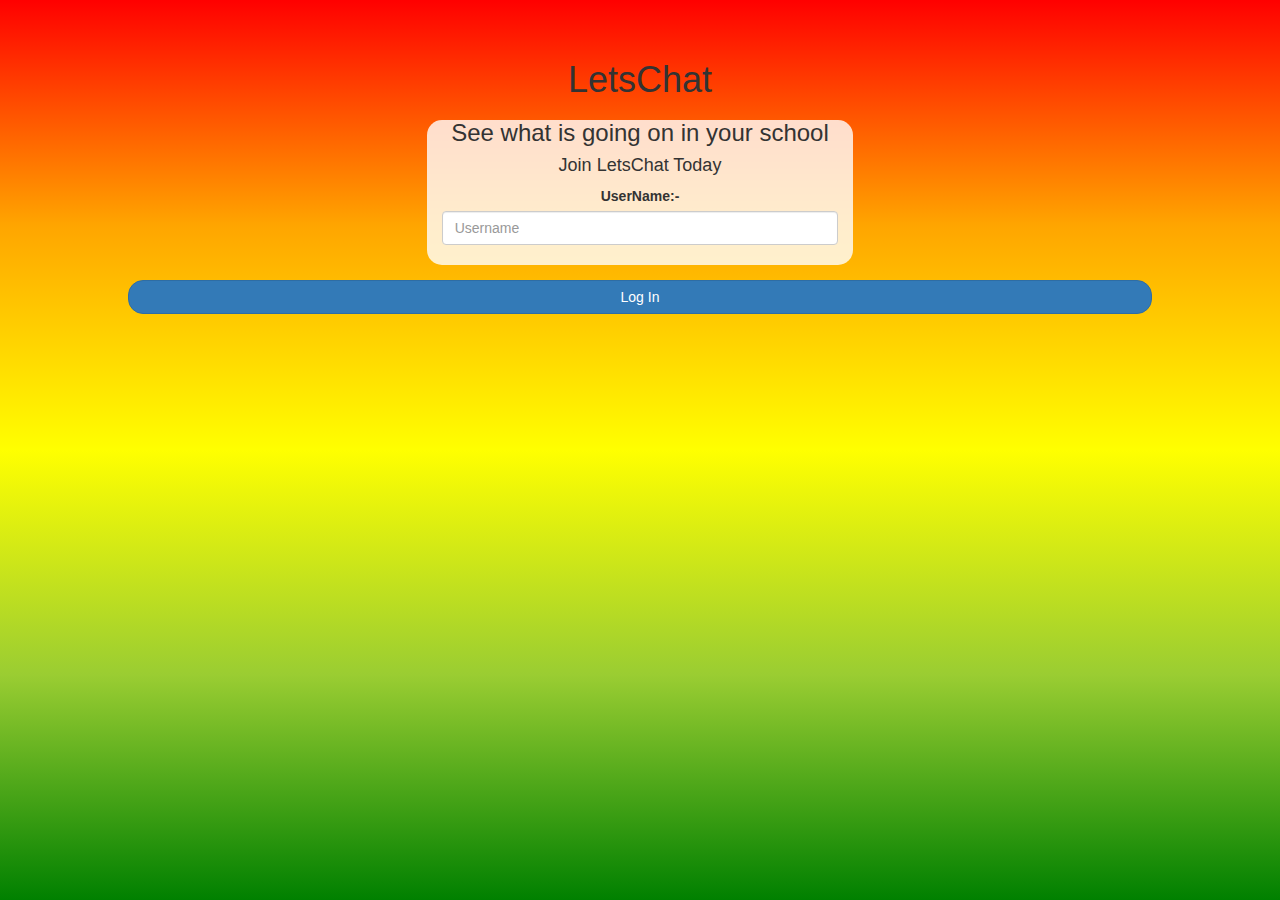
<file: index.html>
<html>

<head>
    <link href="https://fonts.googleapis.com/css?family=Yeon+Sung&display=swap" rel="stylesheet">
    <meta name="viewport" content="width=device-width, initial-scale=1">
    
    <script src="https://ajax.googleapis.com/ajax/libs/jquery/3.4.1/jquery.min.js"></script>
    <script src="https://maxcdn.bootstrapcdn.com/bootstrap/3.4.0/js/bootstrap.min.js"></script>
    <link rel="stylesheet" href="https://maxcdn.bootstrapcdn.com/bootstrap/3.4.0/css/bootstrap.min.css">

    <title>LetsChat Web App</title>
    <link rel="stylesheet" type="text/css" href="LetsChat.css">
    <script src="LetsChat.js"></script>
</head>
<body>
    <center>
        <br>
        <br>
        
        <h1>LetsChat</h1>
        <div class="col-lg-4 col-md-6 col-sm-6 col-xs-11 login_div">
            <h3>See what is going on in your school</h3>
            <h4>Join LetsChat Today</h4>
            <div class="form-group">
            <label>UserName:-</label>
            <input type="text" id="user_name" class="form-control" placeholder="Username">
            <br>
        </div>
        </div>
        <button id="login_button" class="btn btn-primary" onclick="addUser()">Log In</button>
    </center>
</body>

</html>
</file>
<file: LetsChat.css>
html, body
{
  height: 100%;
  margin: 0;
}

body
{
background-image: linear-gradient(red,orange,yellow,yellowgreen,green)
}

.header
{
	color: white;font-family: 'Yeon Sung';font-size: 45px;letter-spacing: 10px;margin-top: 80px;
}
.header img
{
	width: 80px;margin-left: -15px;
}

.login_div
{
	background: rgba(255,255,255,0.8);float: none;border-radius: 15px;
}

.logo
{
	width: 80px;margin-top: 30px;border-radius: 40px;
}

#login_button
{
	width: 80%;border-radius: 15px;
}

.room_name
{
	cursor: pointer;
	font-size: 20px;
}


#logout
{
	font-size: 20px; float: right;
}


#output
{
	padding: 10px; width:80%;background: rgba(255,255,255,0.8);border-radius: 15px;
}

.input_div_room_page
{
	width: 80%;
}

.input_div label
{
	color: white;font-size: 20px;
}


.input_div_message_page
{
	position: fixed;bottom: 0px;width: 100%;background: rgba(255,255,255,0.8);
}
.input_div_message_page label
{
	color: black;
}
.input_div_message_page #msg
{
	width: 80%;
}
.input_div_message_page button
{
	margin-top: 15px;
	width: 50%; 
}
.color_white
{
	color: white
}

.user_tick
{
	width:20px;
}
.message_h4
{
	padding-left:5px;color:grey;
}
</file>
